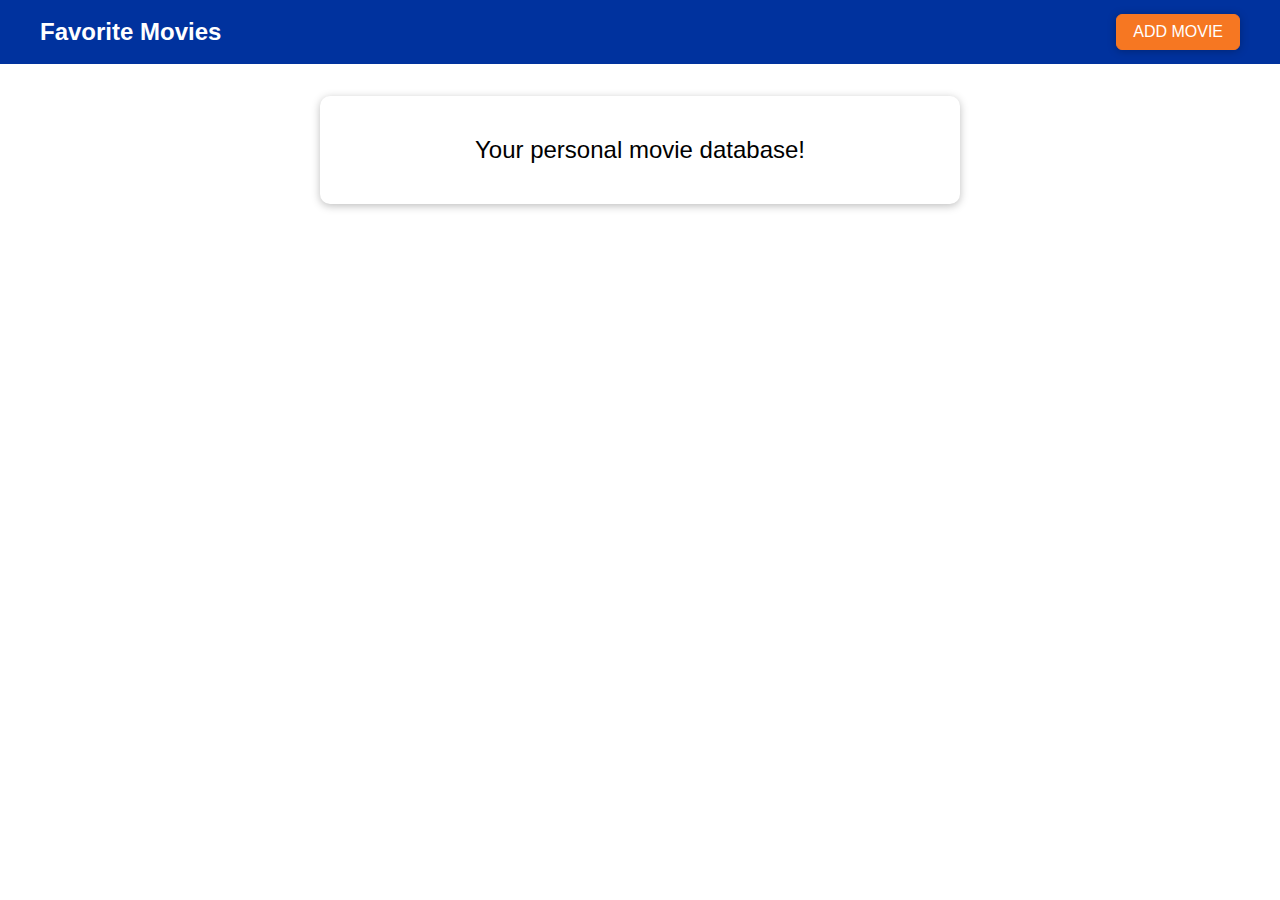
<file: 03.12.2020/7/index.html>
<!DOCTYPE html>
<html lang="en">
  <head>
    <meta charset="UTF-8" />
    <meta name="viewport" content="width=device-width, initial-scale=1.0" />
    <meta http-equiv="X-UA-Compatible" content="ie=edge" />
    <title>Favorite Movies</title>
    <link rel="stylesheet" href="assets/styles/app.css" />
    <script src="assets/scripts/app.js" defer></script>
  </head>
  <body>
    <div id="backdrop"></div>
    <div class="modal" id="add-modal">
      <div class="modal__content">
        <label for="title">Movie Title</label>
        <input type="text" name="title" id="title" />
        <label for="image-url">Image URL</label>
        <input type="text" name="image-url" id="image-url" />
        <label for="rating">Your Rating</label>
        <input
          type="number"
          step="1"
          max="5"
          min="1"
          name="rating"
          id="rating"
        />
      </div>
      <div class="modal__actions">
        <button class="btn btn--passive" id="btnCancelAddModal">Cancel</button>
        <button class="btn btn--success" id="btnSuccessAddModal">Add</button>
      </div>
    </div>
    <div class="modal" id="delete-modal">
      <h2 class="modal__title">Are you sure?</h2>
      <p class="modal__content">
        Are you sure you want to delete this item? This action can't be made
        undone!
      </p>
      <div class="modal__actions">
        <button class="btn btn--passive" id='btnCancelDeleteModal'>No (Cancel)</button>
        <button class="btn btn--danger" id='btnAcceptDeleteModal'>Yes</button>
      </div>
    </div>

    <header>
      <h1>Favorite Movies</h1>
      <button id="btn_add_movies">ADD MOVIE</button>
    </header>

    <main>
      <section id="entry-text" class="card">
        <p>Your personal movie database!</p>
        <ul id="movie-list"></ul>
      </section>
    </main>
  </body>
</html>
</file>
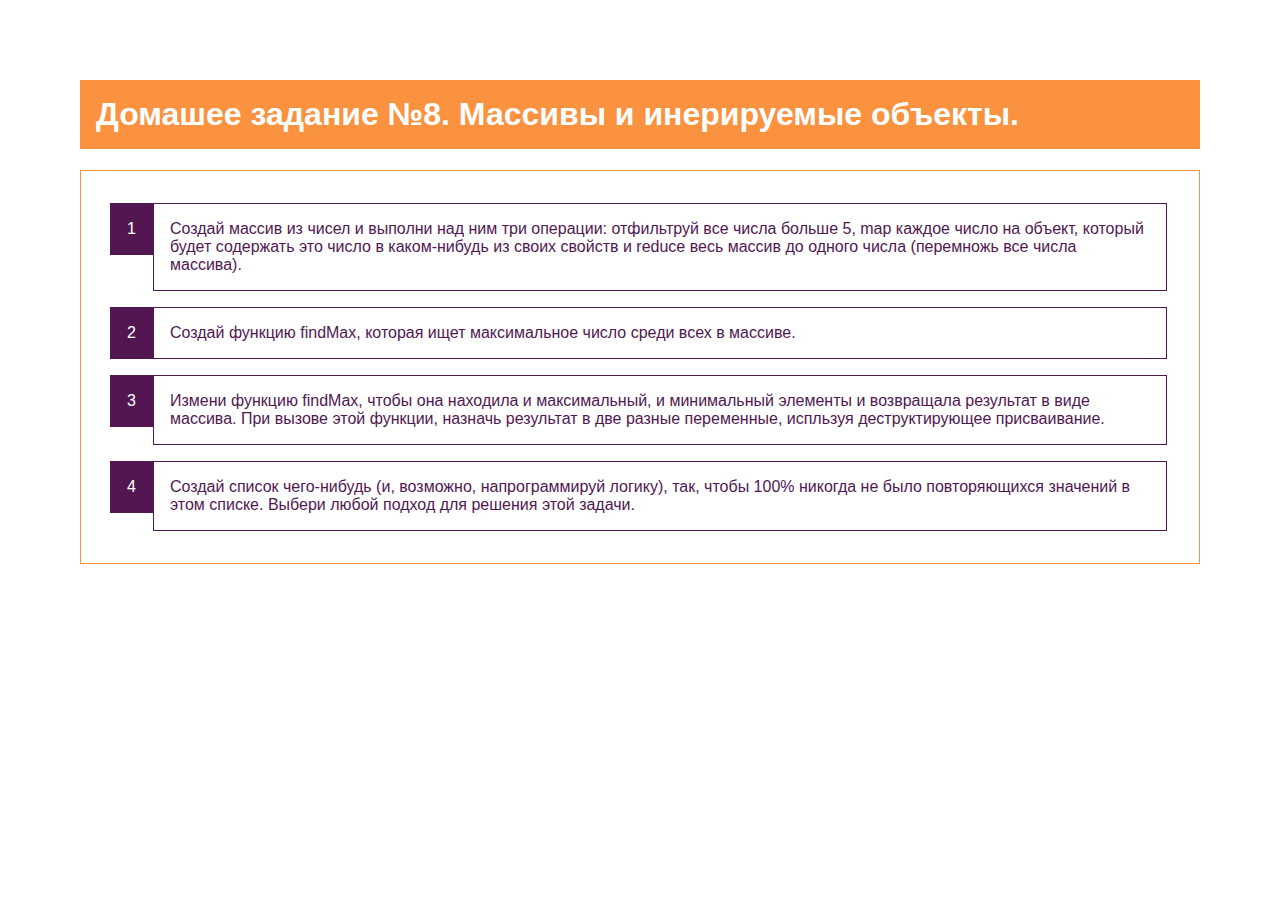
<file: 07.12.2020/8/index.html>
<!DOCTYPE html>
<html lang="en">
  <head>
    <meta charset="UTF-8" />
    <meta name="viewport" content="width=device-width, initial-scale=1.0" />
    <meta http-equiv="X-UA-Compatible" content="ie=edge" />
    <title>Домашее задание №8. Массивы и инерируемые объекты.</title>
    <link rel="stylesheet" href="styles.css" />
    <script src="assignment.js" defer></script>
  </head>
  <body>
    <h1>Домашее задание №8. Массивы и инерируемые объекты.</h1>
    <ol>
      <li>
        Создай массив из чисел и выполни над ним три операции: отфильтруй все числа больше 5,
        map каждое число на объект, который будет содержать это число в каком-нибудь из своих свойств и
        reduce весь массив до одного числа (перемножь все числа массива).
      </li>
      <li>
        Создай функцию findMax, которая ищет максимальное число среди всех в массиве.
      </li>
      <li>
        Измени функцию findMax, чтобы она находила и максимальный, и минимальный элементы и возвращала
        результат в виде массива. При вызове этой функции, назначь результат в две разные переменные,
        испльзуя деструктирующее присваивание.
      </li>
      <li>
        Создай список чего-нибудь (и, возможно, напрограммируй логику), так, чтобы 100% никогда не было
        повторяющихся значений в этом списке. Выбери любой подход для решения этой задачи.
      </li>
    </ol>
  </body>
</html>
</file>
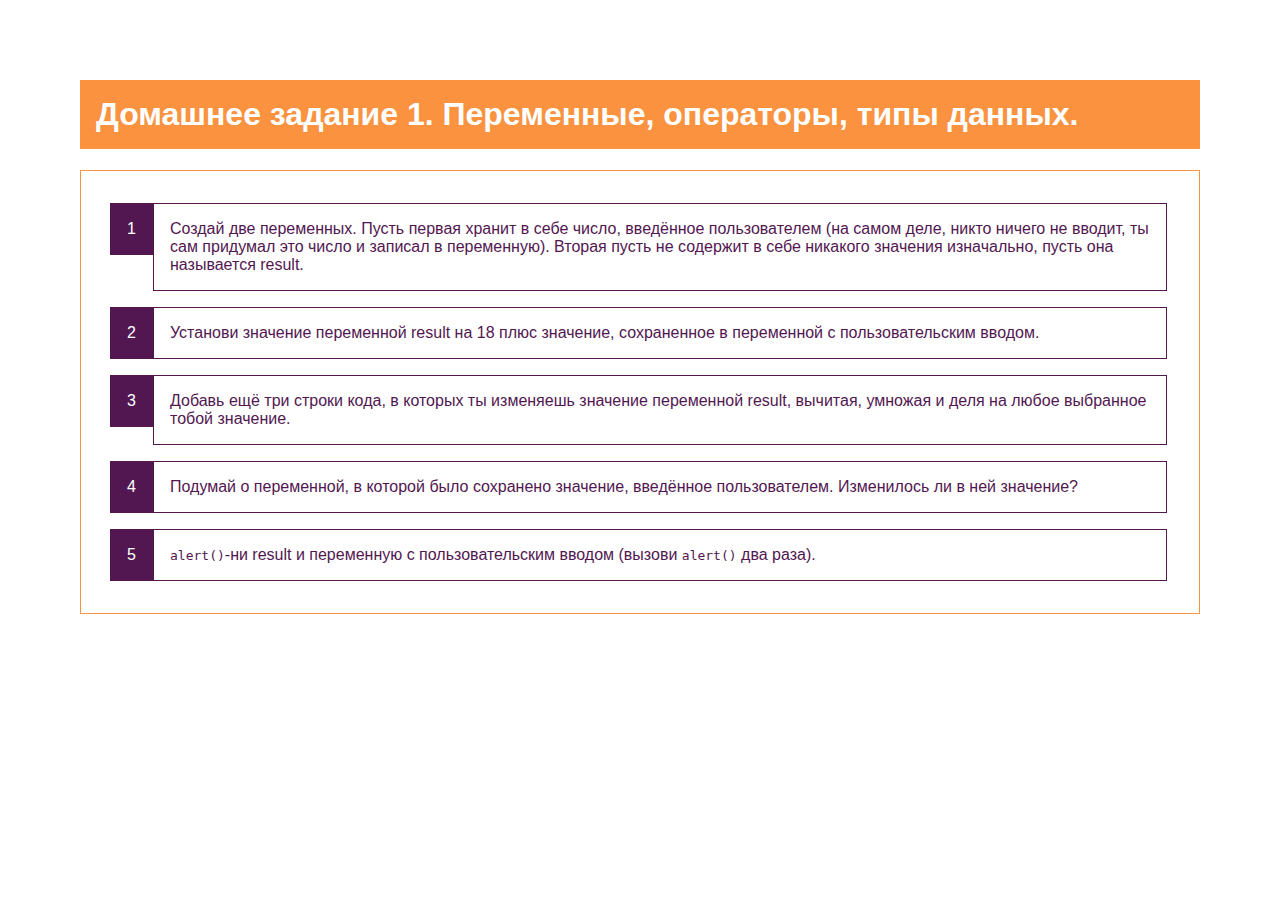
<file: 12.10.2020/1/index.html>
<!DOCTYPE html>
<html lang="en">
  <head>
    <meta charset="UTF-8" />
    <meta name="viewport" content="width=device-width, initial-scale=1.0" />
    <meta http-equiv="X-UA-Compatible" content="ie=edge" />
    <title>Домашнее задание 1. Переменные, операторы, типы данных.</title>
    <link rel="stylesheet" href="styles.css" />
  </head>
  <body>
    <h1>Домашнее задание 1. Переменные, операторы, типы данных.</h1>
    <ol>
      <li>
        Создай две переменных. Пусть первая хранит в себе число, введённое
        пользователем (на самом деле, никто ничего не вводит, ты сам придумал
        это число и записал в переменную). Вторая пусть не содержит в себе
        никакого значения изначально, пусть она называется result.
      </li>
      <li>
        Установи значение переменной result на 18 плюс значение, сохраненное в
        переменной с пользовательским вводом.
      </li>
      <li>
        Добавь ещё три строки кода, в которых ты изменяешь значение переменной
        result, вычитая, умножая и деля на любое выбранное тобой значение.
      </li>
      <li>
        Подумай о переменной, в которой было сохранено значение, введённое
        пользователем. Изменилось ли в ней значение?
      </li>
      <li>
        <code>alert()</code>-ни result и переменную с пользовательским вводом
        (вызови <code>alert()</code> два раза).
      </li>
    </ol>
    <script src="assignment.js"></script>
  </body>
</html>
</file>
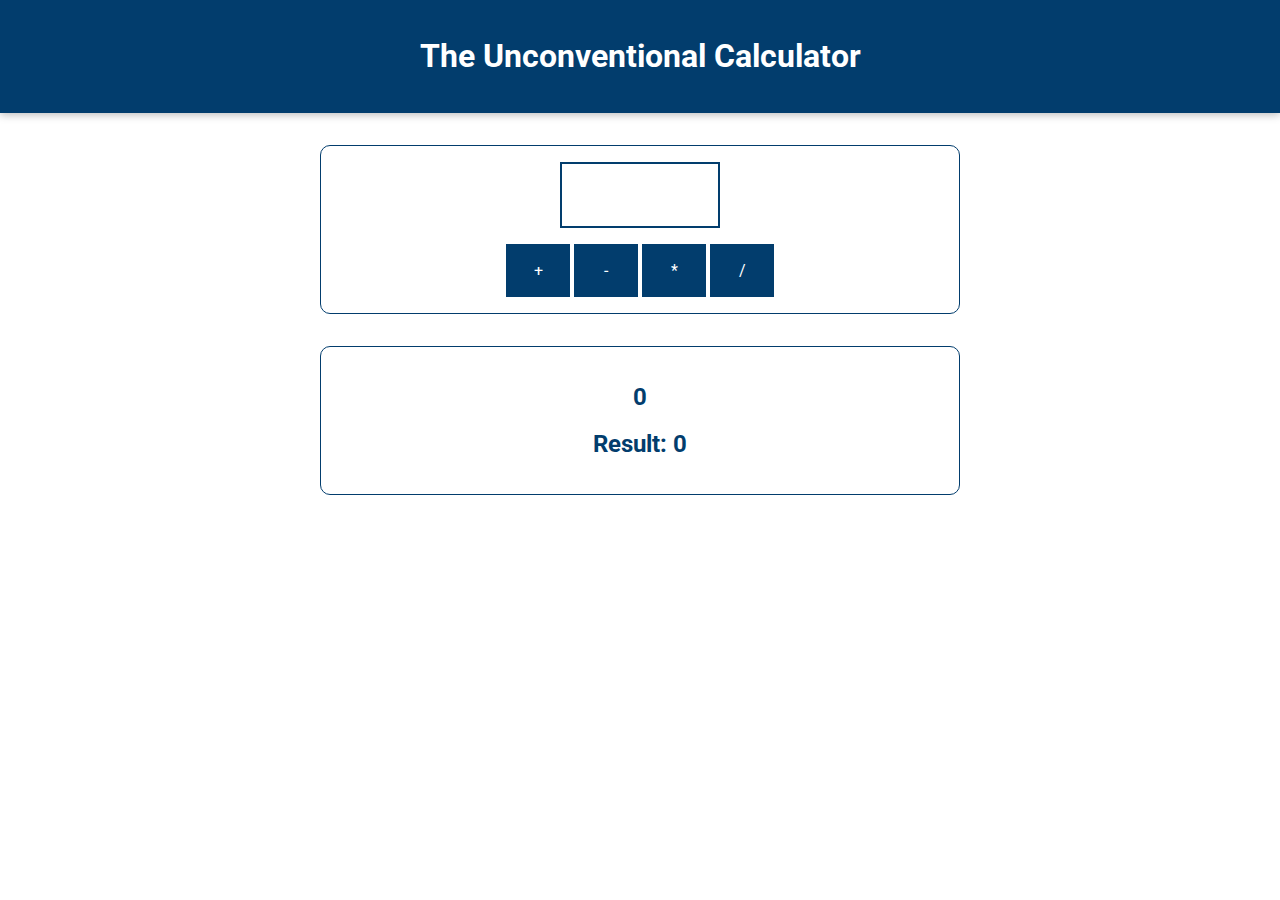
<file: 15.10.2020/2.5/index.html>
<!DOCTYPE html>
<html lang="en">
  <head>
    <meta charset="UTF-8" />
    <meta name="viewport" content="width=device-width, initial-scale=1.0" />
    <meta http-equiv="X-UA-Compatible" content="ie=edge" />
    <title>Basics</title>
    <link
      href="https://fonts.googleapis.com/css?family=Roboto:400,700&display=swap"
      rel="stylesheet"
    />
    <link rel="stylesheet" href="assets/styles/app.css" />
  </head>
  <body>
    <header>
      <h1>The Unconventional Calculator</h1>
    </header>

    <section id="calculator">
      <input type="number" id="input-number" />
      <div id="calc-actions">
        <button type="button" id="btn-add">+</button>
        <button type="button" id="btn-subtract">-</button>
        <button type="button" id="btn-multiply">*</button>
        <button type="button" id="btn-divide">/</button>
      </div>
    </section>
    <section id="results">
      <h2 id="current-calculation">0</h2>
      <h2>Result: <span id="current-result">0</span></h2>
    </section>
    <script src="assets/scripts/vendor.js"></script>
    <script src="assets/scripts/app.js"></script>
  </body>
</html>
</file>
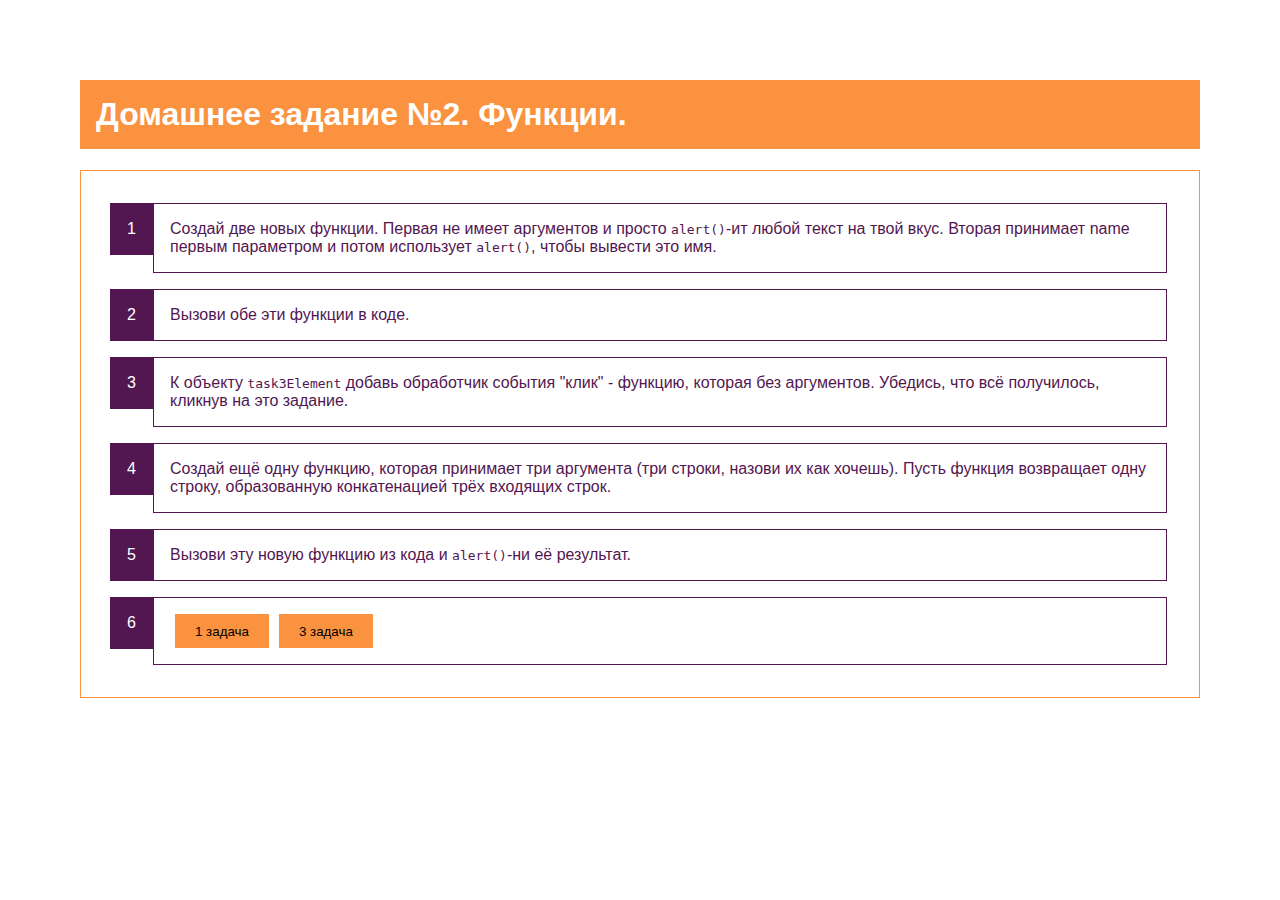
<file: 15.10.2020/2/index.html>
<!DOCTYPE html>
<html lang="en">
  <head>
    <meta charset="UTF-8" />
    <meta name="viewport" content="width=device-width, initial-scale=1.0" />
    <meta http-equiv="X-UA-Compatible" content="ie=edge" />
    <title>Домашнее задание №2. Функции.</title>
    <link rel="stylesheet" href="styles.css" />
  </head>
  <body>
    <h1>Домашнее задание №2. Функции.</h1>
    <ol>
      <li>
        Создай две новых функции.
        Первая не имеет аргументов и просто <code>alert()</code>-ит любой текст на твой вкус.
        Вторая принимает name первым параметром и потом использует <code>alert()</code>, чтобы вывести это имя.
      </li>
      <li>
        Вызови обе эти функции в коде.
      </li>
      <li id="task-2">
        К объекту <code>task3Element</code> добавь обработчик события "клик" - функцию, которая без аргументов.
        Убедись, что всё получилось, кликнув на это задание.
      </li>
      <li>
        Создай ещё одну функцию, которая принимает три аргумента (три строки, назови их как хочешь).
        Пусть функция возвращает одну строку, образованную конкатенацией трёх входящих строк.
      </li>
      <li>
        Вызови эту новую функцию из кода и <code>alert()</code>-ни её результат.
      </li>
      <li class="none">
        <button id="task-1">1 задача</button><button id="task-3">3 задача</button>
      </li>
    </ol>
    <script src="assignment.js"></script>
  </body>
</html>
</file>
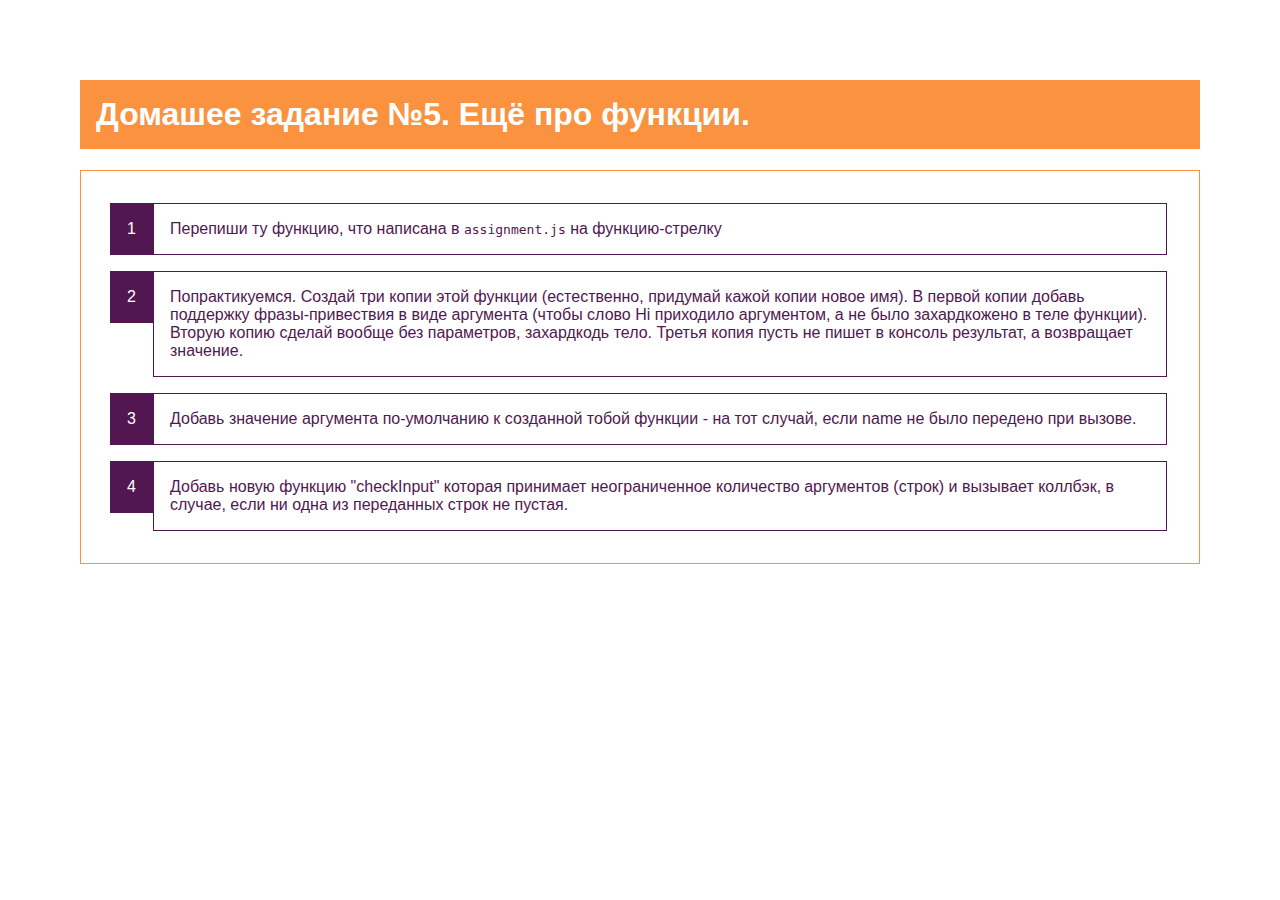
<file: 19.11.2020/5/index.html>
<!DOCTYPE html>
<html lang="en">
  <head>
    <meta charset="UTF-8" />
    <meta name="viewport" content="width=device-width, initial-scale=1.0" />
    <meta http-equiv="X-UA-Compatible" content="ie=edge" />
    <title>Домашее задание №5. Ещё про функции.</title>
    <link rel="stylesheet" href="styles.css" />
    <script src="assignment.js" defer></script>
  </head>
  <body>
    <h1>Домашее задание №5. Ещё про функции.</h1>
    <ol>
      <li>
        Перепиши ту функцию, что написана в <code>assignment.js</code> на функцию-стрелку
      </li>
      <li>
        Попрактикуемся. Создай три копии этой функции (естественно, придумай кажой копии новое имя).
        В первой копии добавь поддержку фразы-привествия в виде аргумента (чтобы слово Hi приходило аргументом, а не было захардкожено в теле функции).
        Вторую копию сделай вообще без параметров, захардкодь тело.
        Третья копия пусть не пишет в консоль результат, а возвращает значение.
      </li>
      <li>
        Добавь значение аргумента по-умолчанию к созданной тобой функции - на тот случай, если name не было передено при вызове.
      </li>
      <li>
        Добавь новую функцию "checkInput" которая принимает неограниченное количество аргументов (строк) и вызывает коллбэк, в случае, если ни одна из переданных строк не пустая.
      </li>
    </ol>
  </body>
</html>
</file>
<file: 03.12.2020/7/assets/styles/app.css>
* {
  box-sizing: border-box;
}

html {
  font-family: sans-serif;
}

body {
  margin: 0;
}

button:focus {
  outline: none;
}

header {
  width: 100%;
  height: 4rem;
  display: flex;
  justify-content: space-between;
  align-items: center;
  padding: 0 2.5rem;
  background: #00329e;
}

header h1 {
  margin: 0;
  color: white;
  font-size: 1.5rem;
}

header button {
  font: inherit;
  padding: 0.5rem 1rem;
  background: #f67722;
  border: 1px solid #f67722;
  color: white;
  border-radius: 6px;
  box-shadow: 0 1px 8px rgba(0, 0, 0, 0.26);
  cursor: pointer;
}

header button:hover,
header button:active {
  background: #f3cc4b;
  border-color: #f3cc4b;
  color: #995200;
}

label {
  font-weight: bold;
  margin: 0.5rem 0;
  color: #464646;
}

input {
  font: inherit;
  border: 1px solid #ccc;
  padding: 0.4rem 0.2rem;
  color: #383838;
}

input:focus {
  outline: none;
  background: #fff1c4;
}

li {
  text-align: center;
}

img {
  margin-top: 50px;
  border-radius: 100%;
  width: 100px;
  height: 100px;
}

.btn {
  font: inherit;
  padding: 0.5rem 1.5rem;
  border: 1px solid #00329e;
  background: #00329e;
  color: white;
  border-radius: 6px;
  box-shadow: 0 1px 8px rgba(0, 0, 0, 0.26);
  cursor: pointer;
  margin: 0 0.5rem;
}

.btn:hover,
.btn:active {
  background: #f67722;
  border-color: #f67722;
}

.btn--passive {
  color: #00329e;
  background: transparent;
  border: none;
  box-shadow: none;
}

.btn--passive:hover,
.btn--passive:active {
  background: #aec6f8;
}

.btn--danger {
  background: #d30808;
  color: white;
  border-color: #d30808;
}

.btn--danger:hover,
.btn--danger:active {
  background: #ff3217;
  border-color: #ff3217;
}

.modal {
  position: fixed;
  z-index: 100;
  background: white;
  border-radius: 10px;
  width: 80%;
  top: 30vh;
  left: 10%;
  box-shadow: 0 2px 8px rgba(0, 0, 0, 0.26);
}

#add-modal {
  display: none;
}

#delete-modal {
  display: none;
}

.modal.visible {
  display: block;
  animation: fade-slide-in 0.3s ease-out forwards;
}

.modal .modal__title {
  margin: 0;
  padding: 1rem;
  border-bottom: 1px solid #00329e;
  background: #00329e;
  color: white;
  border-radius: 10px 10px 0 0;
}

.modal .modal__content {
  padding: 1rem;
}

.modal .modal__actions {
  padding: 1rem;
  display: flex;
  justify-content: flex-end;
}

.movie-element {
  margin: 1rem 0;
  box-shadow: 0 2px 8px rgba(0, 0, 0, 0.26);
  border-radius: 10px;
  display: flex;
}

.movie-element h2,
.movie-element p {
  font-size: 1.25rem;
  margin: 0;
}

.movie-element h2 {
  color: #383838;
  margin-bottom: 1rem;
}

.movie-element p {
  color: white;
  display: inline;
  background: #f67722;
  padding: 0.25rem 1rem;
  border-radius: 15px;
}

.movie-element__image {
  flex: 1;
  border-radius: 10px 0 0 10px;
  overflow: hidden;
}

.movie-element__image img {
  height: 100%;
  width: 100%;
  object-fit: cover;
}

.movie-element__info {
  flex: 2;
  padding: 1rem;
}

.card {
  background: white;
  border-radius: 10px;
  box-shadow: 0 2px 8px rgba(0, 0, 0, 0.26);
}

#entry-text {
  width: 40rem;
  margin: 2rem auto;
  max-width: 80%;
  padding: 1rem;
}

#entry-text p {
  font-size: 1.5rem;
  text-align: center;
}

#movie-list {
  list-style: none;
  width: 40rem;
  max-width: 90%;
  margin: 1rem auto;
  padding: 0;
}

#backdrop {
  position: fixed;
  width: 100%;
  height: 100vh;
  top: 0;
  left: 0;
  background: rgba(0, 0, 0, 0.75);
  z-index: 10;
  pointer-events: none;
  display: none;
}

#backdrop.visible {
  display: block;
  pointer-events: all;
}

#add-modal .modal__content {
  display: flex;
  flex-direction: column;
}

@media (min-width: 768px) {
  .modal {
    width: 40rem;
    left: calc(50% - 20rem);
  }
}

@keyframes fade-slide-in {
  from {
    transform: translateY(-5rem);
  }
  to {
    transform: translateY(0);
  }
}
</file>
<file: 15.10.2020/2.5/assets/styles/app.css>
* {
  box-sizing: border-box;
}

html {
  font-family: 'Roboto', open-sans;
}

body {
  margin: 0;
}

header {
  background: #023d6d;
  color: white;
  padding: 1rem;
  text-align: center;
  box-shadow: 0 2px 8px rgba(0, 0, 0, 0.26);
  width: 100%;
}

#results,
#calculator {
  margin: 2rem auto;
  width: 40rem;
  max-width: 90%;
  border: 1px solid #023d6d;
  border-radius: 10px;
  padding: 1rem;
  color: #023d6d;
}

#results {
  text-align: center;
}

#calculator input {
  font: inherit;
  font-size: 3rem;
  border: 2px solid #023d6d;
  width: 10rem;
  padding: 0.15rem;
  margin: auto;
  display: block;
  color: #023d6d;
  text-align: center;
}

#calculator input:focus {
  outline: none;
}

#calculator button {
  font: inherit;
  background: #023d6d;
  color: white;
  border: 1px solid #023d6d;
  padding: 1rem;
  cursor: pointer;
}

#calculator button:focus {
  outline: none;
}

#calculator button:hover,
#calculator button:active {
  background: #084f88;
  border-color: #084f88;
}

#calc-actions button {
  width: 4rem;
}

#calc-actions {
  margin-top: 1rem;
  text-align: center;
}
</file>
<file: 07.12.2020/8/styles.css>
html {
  font-family: sans-serif;
}

body {
  margin: 5rem;
  color: #521751;
}

h1 {
  background: #fa923f;
  color: white;
  padding: 1rem;
}

ol {
  counter-reset: list-counter;
  list-style: none;
  margin: 0;
  padding: 1rem;
  border: 1px solid #fa923f;
}

li {
  counter-increment: list-counter;
  padding: 1rem;
  margin: 1rem 1rem 1rem 3.5rem;
  border: 1px solid #521751;
  position: relative;
}

li:before {
  content: counter(list-counter);
  margin-right: 0.5rem;
  padding: 1rem;
  background: #521751;
  color: white;
  position: absolute;
  left: -2.75rem;
  top: -1px;
  border: 1px solid #521751;
}

li:hover,
li:active {
  border-color: #fa923f;
  color: white;
  background: #fa923f;
}
</file>
<file: 12.10.2020/1/styles.css>
html {
  font-family: sans-serif;
}

body {
  margin: 5rem;
  color: #521751;
}

h1 {
  background: #fa923f;
  color: white;
  padding: 1rem;
}

ol {
  counter-reset: list-counter;
  list-style: none;
  margin: 0;
  padding: 1rem;
  border: 1px solid #fa923f;
}

li {
  counter-increment: list-counter;
  padding: 1rem;
  margin: 1rem 1rem 1rem 3.5rem;
  border: 1px solid #521751;
  position: relative;
}

li:before {
  content: counter(list-counter);
  margin-right: 0.5rem;
  padding: 1rem;
  background: #521751;
  color: white;
  position: absolute;
  left: -2.75rem;
  top: -1px;
  border: 1px solid #521751;
}

li:hover,
li:active {
  border-color: #fa923f;
  color: white;
  background: #fa923f;
}
</file>
<file: 15.10.2020/2/styles.css>
html {
  font-family: sans-serif;
}

body {
  margin: 5rem;
  color: #521751;
}

h1 {
  background: #fa923f;
  color: white;
  padding: 1rem;
}

ol {
  counter-reset: list-counter;
  list-style: none;
  margin: 0;
  padding: 1rem;
  border: 1px solid #fa923f;
}

li {
  counter-increment: list-counter;
  padding: 1rem;
  margin: 1rem 1rem 1rem 3.5rem;
  border: 1px solid #521751;
  position: relative;
}

li:before {
  content: counter(list-counter);
  margin-right: 0.5rem;
  padding: 1rem;
  background: #521751;
  color: white;
  position: absolute;
  left: -2.75rem;
  top: -1px;
  border: 1px solid #521751;
}

li:hover,
li:active {
  border-color: #fa923f;
  color: white;
  background: #fa923f;
}

.none:hover {
  border-color: black;
  background: white;
}

button {
  margin: 0px 5px;
  border: none;
  color: black !important;
  color: #fff;
  text-decoration: none;
  user-select: none;
  background: #fa923f;
  padding: .7em 1.5em;
  outline: none;
}

button:hover {
  background: #521751;
}

button:active {
  background: #521751;
}
</file>
<file: 19.11.2020/5/styles.css>
html {
  font-family: sans-serif;
}

body {
  margin: 5rem;
  color: #521751;
}

h1 {
  background: #fa923f;
  color: white;
  padding: 1rem;
}

ol {
  counter-reset: list-counter;
  list-style: none;
  margin: 0;
  padding: 1rem;
  border: 1px solid #fa923f;
}

li {
  counter-increment: list-counter;
  padding: 1rem;
  margin: 1rem 1rem 1rem 3.5rem;
  border: 1px solid #521751;
  position: relative;
}

li:before {
  content: counter(list-counter);
  margin-right: 0.5rem;
  padding: 1rem;
  background: #521751;
  color: white;
  position: absolute;
  left: -2.75rem;
  top: -1px;
  border: 1px solid #521751;
}

li:hover,
li:active {
  border-color: #fa923f;
  color: white;
  background: #fa923f;
}
</file>
